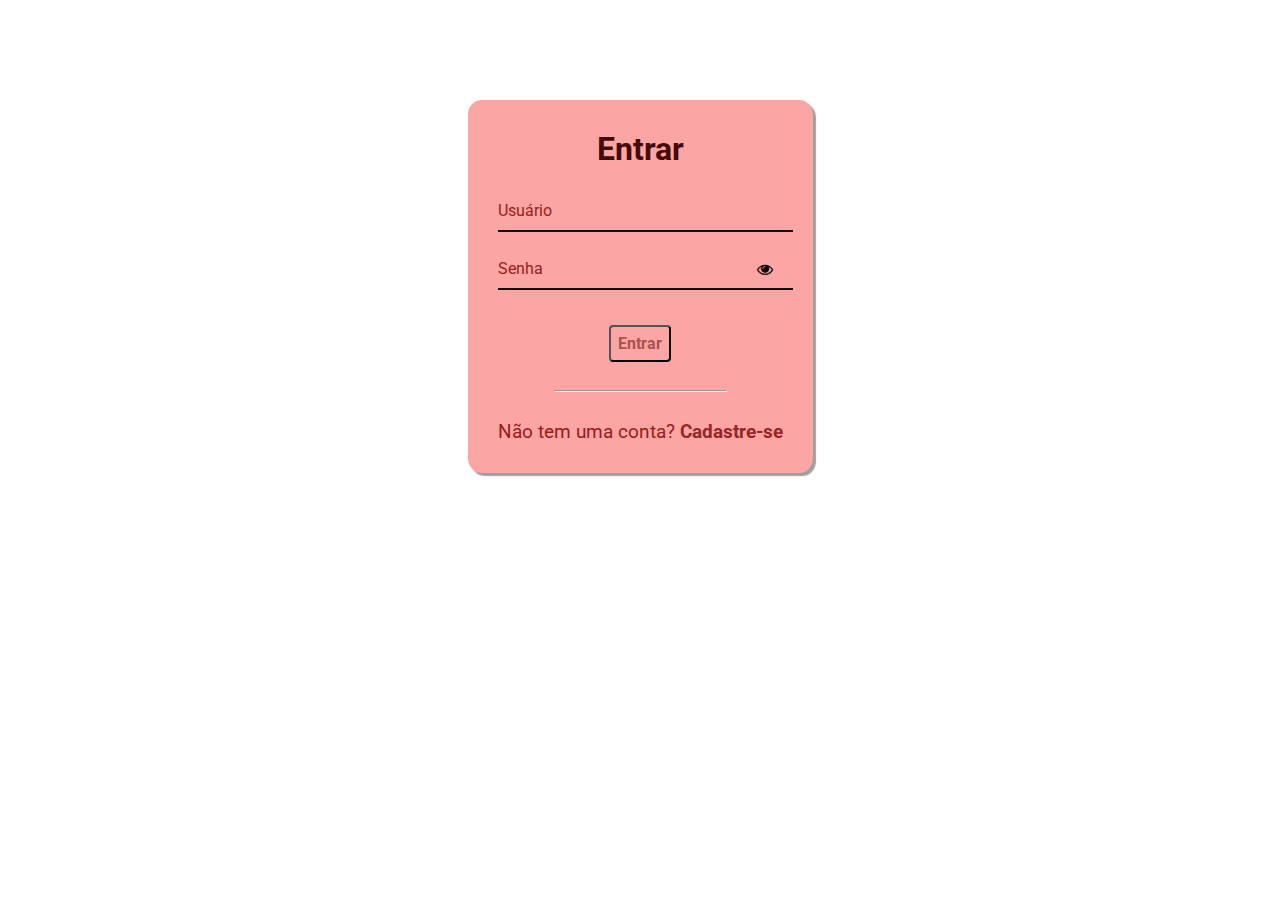
<file: assets/html/signin.html>
<!DOCTYPE html>
<html lang="pt-BR">
<head>
    <meta charset="UTF-8">
    <meta name="viewport" content="width=device-width, initial-scale=1.0">
    <link rel="stylesheet" href="https://stackpath.bootstrapcdn.com/font-awesome/4.7.0/css/font-awesome.min.css">
    <link rel="stylesheet" href="../css/signin.css">
    <title>sign-in</title>
</head>
<body>
    <div class="container">
        <div class="card">
            <h1>Entrar</h1>
            <div id="msgError"></div>

            <div class="label-float">
                <input type="text" id="usuario" placeholder="" required />
                <label id="userLabel" for="usuario">Usuário</label>
            </div>

            <div class="label-float">
                <input type="password" id="senha" placeholder="" required />
                <label id="senhaLabel" for="senha">Senha</label>
                <i class="fa fa-eye" aria-hidden="true"></i>
            </div>

            <div class="justify-center">
                <button onclick="entrar()">Entrar</button>
            </div>

            <div class="justify-center">
                <hr>
            </div>  
            
            <p>Não tem uma conta?
                <a href="../html/signup.html">
                    Cadastre-se </a>
            </p>

        </div>
    </div>    
    
    <script src="../js/signin.js"></script>
</body>
</html>
</file>
<file: assets/css/signin.css>
@import url('https://fonts.googleapis.com/css2?family=Roboto:ital,wght@0,100;0,300;0,400;0,500;0,700;0,900;1,100;1,300;1,400;1,500;1,700;1,900&display=swap');

* {
  margin: 0;
  padding: 0;
  font-family: 'Roboto', sans-serif;
}

body {
  background-color: rgb(255, 255, 255);
  background-repeat: no-repeat;
  background-size: cover;
  background-attachment: fixed
  
}

.container {
  display: flex;
  justify-content: center;
  width: 100%;
  margin-top: 100px;
}

.card {
  background-color: rgb(252 165 165);
  padding: 30px;
  border-radius: 4%;
  box-shadow: 3px 3px 1px 0px #00000060
}

h1{
  text-align: center;
  margin-bottom: 20px;
  color: rgb(69 10 10);
}

.label-float input{
  width: 100%;
  padding: 5px 5px;
  display: inline-block;
  border: 0;
  border-bottom: 2px solid #000000ea;
  background-color: transparent;
  outline: none;
  min-width: 180px;
  font-size: 16px;
  transition: all .3s ease-out;
  border-radius: 0;
  
}

.label-float{
  position: relative;
  padding-top: 13px;
  margin-top: 5%;
  margin-bottom: 5%;
}

.label-float input:focus{
  border-bottom: 2px solid #4038a0;
}

.label-float label{
  color: rgb(153 27 27);
  pointer-events: none;
  position: absolute;
  top: 0;
  left: 0;
  margin-top: 13px;
  transition: all .3s ease-out;
}

.label-float input:focus + label,
.label-float input:valid + label{
  font-size: 13px;
  margin-top: 0;
  color: rgb(153 27 27);
}

button{
  background-color: transparent;
  border-color:black;
  color: #aa5151;
  padding: 7px;
  font-weight: bold;
  font-size: 12pt;
  margin-top: 20px;
  border-radius: 4px;
  cursor: pointer;
  outline: none;
  transition: all .4s ease-out;
}

button:hover{
  background-color: rgb(127 29 29);
  color: #fff;
}

.justify-center{
  display: flex;
  justify-content: center;
}

hr{
  margin-top: 10%;
  margin-bottom: 10%;
  width: 60%;
}

p{
  color: rgb(153 27 27);
  font-size: 14pt;
  text-align: center;
}

a{
  color: #962727;
  font-weight: bold;
  text-decoration: none;
  transition: all .3s ease-out;
}

a:hover{
  color: rgb(69 10 10);
}

.fa-eye{
  position: absolute;
  top: 15px;
  right: 10px;
  cursor: pointer;
  color: #000000;
}

 #msgError{
  text-align: center;
  color: #ff0000;
  background-color: #ffbbbb;
  padding: 10px;
  border-radius: 4px;
  display: none;
}

@media (max-width:600px){
    
}
</file>
